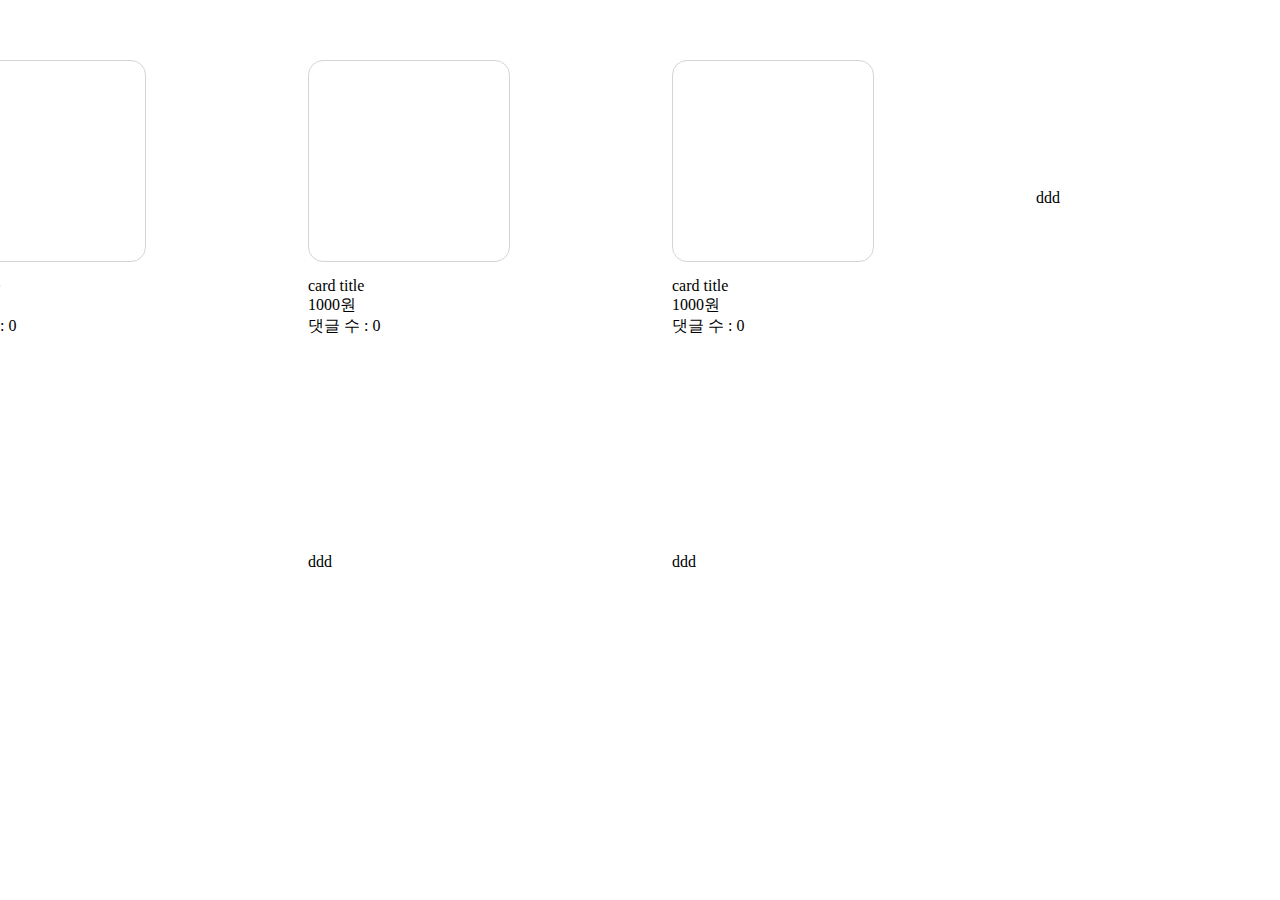
<file: frontend/html/productCard.html>
<!doctype html>
<html lang="en">
  <head>
    <meta charset="utf-8">
    <meta name="viewport" content="width=device-width, initial-scale=1">
    <title>SKKU Market</title>
    <link href="https://cdn.jsdelivr.net/npm/bootstrap@5.2.3/dist/css/bootstrap.min.css" rel="stylesheet" integrity="sha384-rbsA2VBKQhggwzxH7pPCaAqO46MgnOM80zW1RWuH61DGLwZJEdK2Kadq2F9CUG65" crossorigin="anonymous">
    <link rel="stylesheet" href="../css/indexStyle.css">
    <link rel="preconnect" href="https://fonts.googleapis.com">
    <link rel="preconnect" href="https://fonts.gstatic.com" crossorigin>
    <link href="https://fonts.googleapis.com/css2?family=Montserrat:wght@500;800&display=swap" rel="stylesheet">
  </head>
  <body>
    <div class="productList">
        <div class="productCard">
            <div class="productImgBox"></div>
            <div class="cardTitle">card title</div>
            <div class="price">1000원</div>
            <div class="commentCount">댓글 수 : 0</div>
        </div>
        <div class="productCard">
            <div class="productCard">
                <div class="productImgBox"></div>
                <div class="cardTitle">card title</div>
                <div class="price">1000원</div>
                <div class="commentCount">댓글 수 : 0</div>
            </div>
        </div>
        <div class="productCard">
            <div class="productCard">
                <div class="productImgBox"></div>
                <div class="cardTitle">card title</div>
                <div class="price">1000원</div>
                <div class="commentCount">댓글 수 : 0</div>
            </div>
        </div>
        <div class="productCard">
            ddd
        </div>
        <div class="productCard">
            ddd
        </div>
        <div class="productCard">
            ddd
        </div>
        <div class="productCard">
            ddd
        </div>
    </div>
    
    <script src="https://cdn.jsdelivr.net/npm/bootstrap@5.2.3/dist/js/bootstrap.bundle.min.js" integrity="sha384-kenU1KFdBIe4zVF0s0G1M5b4hcpxyD9F7jL+jjXkk+Q2h455rYXK/7HAuoJl+0I4" crossorigin="anonymous"></script>
  </body>
</html>
</file>
<file: frontend/css/indexStyle.css>
.container {
  margin: 5px;
  max-width: 99%;
}
svg {
  color: #0b471b;
  padding-bottom: 1px;
}
header {
  width: auto;
  font-family: "Montserrat", sans-serif;
}
#title {
  font-size: 1.25rem;
  font-weight: 800;
  color: #0b471b;
}

#headerBtn-login,
#headerBtn-logout {
  display: flex;
  flex-direction: row;
}
#headerBtn-logout {
  display: none;
}

#headerBtn-login a,
#headerBtn-logout a {
  text-decoration: none;
}
#headerBtn-login a:link,
#headerBtn-logout a:link {
  color: #0b471b;
}
#headerBtn-login a:visited,
#headerBtn-logout a:visited {
  color: #0b471b;
}
#headerBtn-login a:hover,
#headerBtn-logout a:hover {
  color: #0b471b;
}
#headerBtn-login a:active,
#headerBtn-logout a:active {
  color: #0b471b;
}
#userInfo,
#login {
  margin-right: 1.5rem;
}

#mainTitle {
  margin-bottom: 3rem;
}

#newPostDiv {
  width: 90%;
  justify-content: flex-end;
}

#addNewPost {
  font-size: 20px;
  color: white;
  background-color: #0b471b;
  border: none;
  border-radius: 8.75px;
  padding: 5px 10px;
}

.productList {
  display: grid;
  grid-template-columns: repeat(4, 300px);
  grid-template-rows: auto;
  grid-gap: 4rem;
  margin: 3em;
  align-content: center;
  justify-content: center;
}

.productCard {
  width: 300px;
  height: 300px;
  display: flex;
  flex-direction: column;
  justify-content: center;
  align-items: baseline;
}

.productImgBox {
  width: 200px;
  height: 200px;

  border: 1px solid rgb(216, 211, 211);
  border-radius: 15px;
  margin-bottom: 15px;
}

#productListPlaceHolder {
  color: rgb(212, 212, 212);
  margin: auto;
}

#title {
  text-decoration-line: none;
}

.footer {
  border-top: 1px solid lightgray;
  padding: 30px;
}
#mainContents {
  text-align: center;
}
</file>
